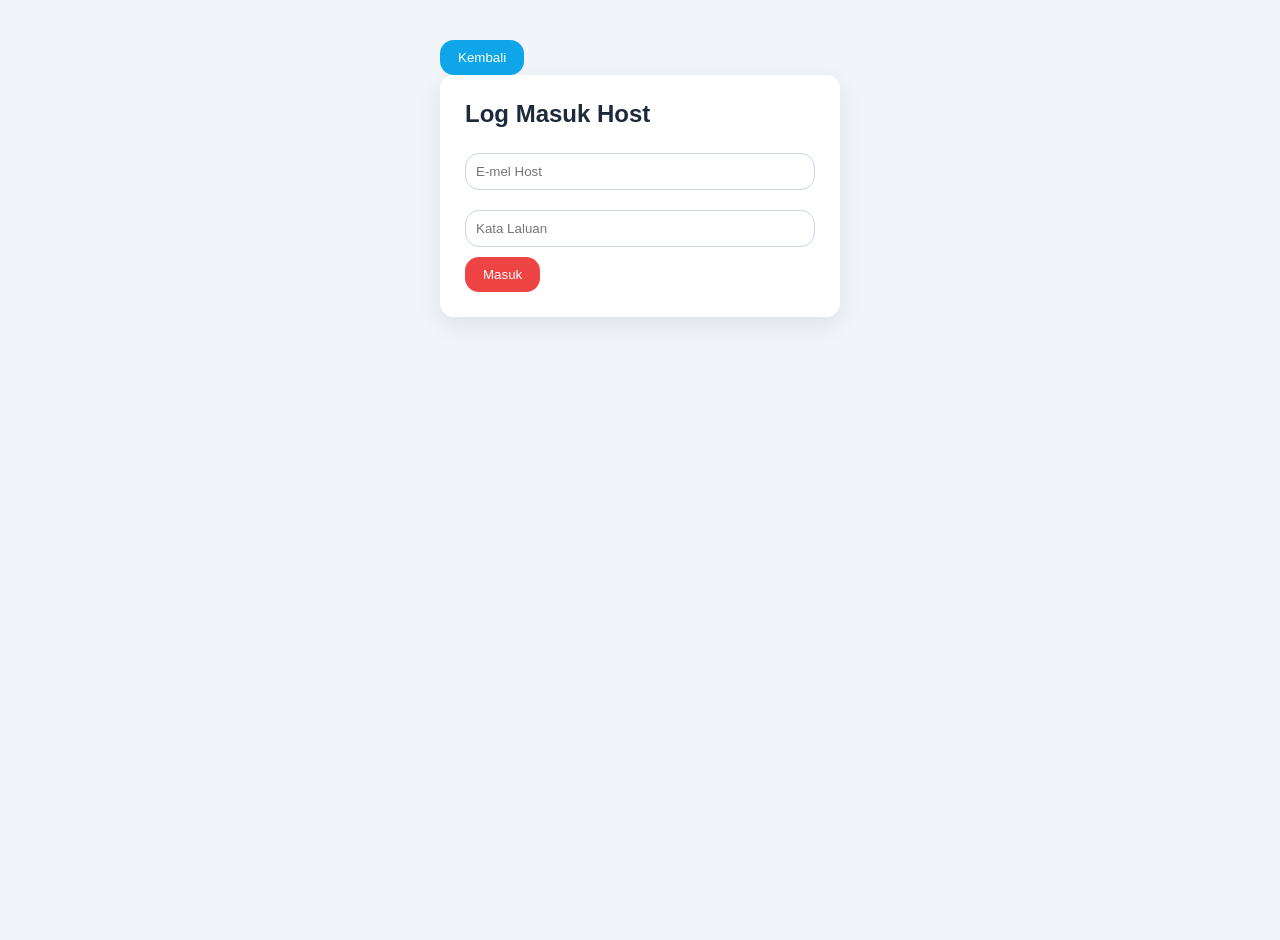
<file: login-host.html>
<!DOCTYPE html>
<html lang="ms">
<head>
<meta charset="UTF-8">
<title>Login Host</title>
<link rel="stylesheet" href="style.css">
</head>
<body>

<div class="container" style="max-width:400px;">
    <a href="index.html">
        <button class="btn">Kembali</button>
    </a>

    <div class="card">
        <h2>Log Masuk Host</h2>

        <input type="email" id="login-host-email" 
               placeholder="E-mel Host">

        <input type="password" id="login-host-pass" 
               placeholder="Kata Laluan">

        <button class="btn btn-danger" onclick="loginHost()">Masuk</button>
    </div>
</div>

<script>
function loginHost() {
    const email = document.getElementById("login-host-email").value;
    const pass = document.getElementById("login-host-pass").value;

    if(email === "hostsemsira@gmail.com" && pass === "Semsira1969") {
        // simpan session
        localStorage.setItem("hostLogin", "true");

        // redirect
        window.location.href = "dashboard-host.html";
    } else {
        alert("E-mel atau kata laluan salah!");
    }
}
</script>

</body>
</html>
</file>
<file: style.css>
/* ============================= */
/*       GLOBAL SETTINGS         */
/* ============================= */

:root {
    --primary: #0ea5e9;
    --primary-dark: #0369a1;
    --success: #22c55e;
    --danger: #ef4444;
    --warning: #f59e0b;
    --bg: #f1f5f9;
    --card-bg: #ffffff;
    --text: #1e293b;
    --text-light: #64748b;
    --radius: 14px;
    --shadow: 0 8px 25px rgba(0,0,0,0.08);
}

* {
    margin: 0;
    padding: 0;
    box-sizing: border-box;
    font-family: "Segoe UI", sans-serif;
}

body {
    background: var(--bg);
    color: var(--text);
    min-height: 100vh;
}

/* ============================= */
/*           NAVBAR              */
/* ============================= */

nav {
    background: var(--primary);
    padding: 15px 25px;
    color: white;
    display: flex;
    justify-content: space-between;
    align-items: center;
    box-shadow: var(--shadow);
}

nav h1 {
    font-size: 18px;
}

nav button {
    background: white;
    color: var(--primary);
    border: none;
    padding: 6px 14px;
    border-radius: var(--radius);
    cursor: pointer;
}

/* ============================= */
/*          CONTAINER            */
/* ============================= */

.container {
    width: 95%;
    max-width: 1200px;
    margin: 40px auto;
}

/* ============================= */
/*             CARD              */
/* ============================= */

.card {
    background: var(--card-bg);
    padding: 25px;
    border-radius: var(--radius);
    box-shadow: var(--shadow);
    margin-bottom: 20px;
    transition: 0.3s;
}

.card:hover {
    transform: translateY(-3px);
}

/* ============================= */
/*            BUTTON             */
/* ============================= */

.btn {
    background: var(--primary);
    color: white;
    padding: 10px 18px;
    border: none;
    border-radius: var(--radius);
    cursor: pointer;
    transition: 0.3s;
    font-weight: 500;
}

.btn:hover {
    background: var(--primary-dark);
}

.btn-success {
    background: var(--success);
}

.btn-danger {
    background: var(--danger);
}

.btn-warning {
    background: var(--warning);
}

/* ============================= */
/*            INPUT              */
/* ============================= */

input, select {
    width: 100%;
    padding: 10px;
    margin: 10px 0;
    border-radius: var(--radius);
    border: 1px solid #cbd5e1;
    outline: none;
    transition: 0.2s;
}

input:focus {
    border-color: var(--primary);
    box-shadow: 0 0 0 2px rgba(14,165,233,0.2);
}

/* ============================= */
/*             GRID              */
/* ============================= */

.grid-3 {
    display: grid;
    grid-template-columns: repeat(auto-fit, minmax(250px, 1fr));
    gap: 20px;
}

.grid-2 {
    display: grid;
    grid-template-columns: repeat(auto-fit, minmax(300px, 1fr));
    gap: 20px;
}

/* ============================= */
/*            TABLE              */
/* ============================= */

table {
    width: 100%;
    border-collapse: collapse;
    margin-top: 15px;
}

table th, table td {
    padding: 10px;
    text-align: left;
}

table thead {
    background: var(--primary);
    color: white;
}

table tr:nth-child(even) {
    background: #f8fafc;
}

/* ============================= */
/*           DASHBOARD           */
/* ============================= */

h1, h2, h3 {
    margin-bottom: 15px;
}

.dashboard-menu {
    display: flex;
    flex-wrap: wrap;
    gap: 15px;
    margin-bottom: 25px;
}

.dashboard-menu button {
    flex: 1;
}

/* ============================= */
/*         RFID SCAN PAGE        */
/* ============================= */

#rfid-listener {
    font-size: 20px;
    text-align: center;
    letter-spacing: 2px;
}

/* ============================= */
/*           STATISTICS          */
/* ============================= */

canvas {
    background: white;
    padding: 20px;
    border-radius: var(--radius);
    box-shadow: var(--shadow);
}

/* ============================= */
/*            UTILITIES          */
/* ============================= */

.text-center {
    text-align: center;
}

.hidden {
    display: none;
}

.mt-20 {
    margin-top: 20px;
}

.mb-20 {
    margin-bottom: 20px;
}

/* ============================= */
/*           RESPONSIVE          */
/* ============================= */

@media(max-width:768px){
    nav {
        flex-direction: column;
        gap: 10px;
    }

    .container {
        margin: 20px auto;
    }
}
</file>
